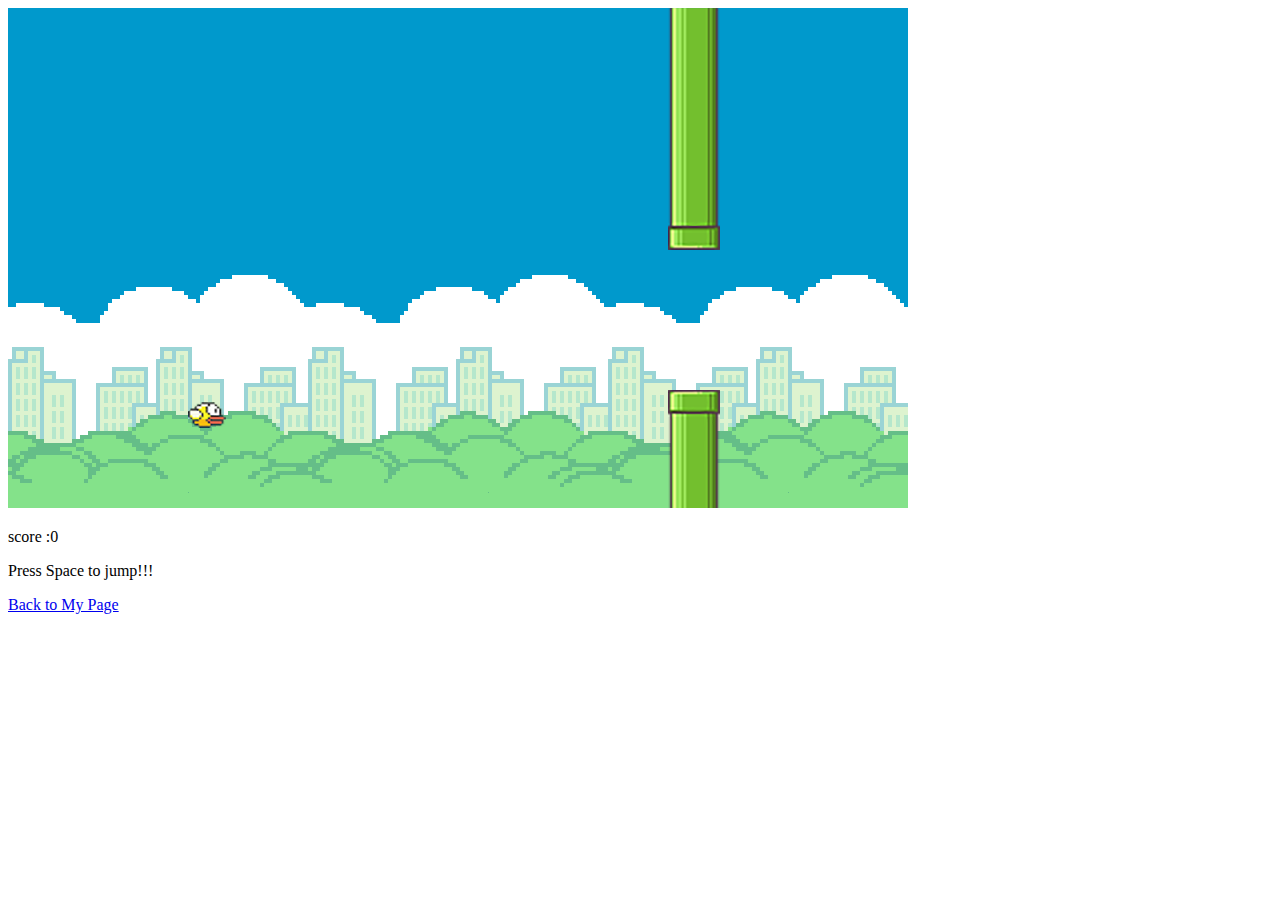
<file: FlappyBird/index.html>
<!DOCTYPE html>
<html lang="en">
<head>
    <meta charset="UTF-8">
    <meta name="viewport" content="width=device-width, initial-scale=1.0">
    <title>Flappy Bird</title>
</head>
<body>
    <canvas id="gameZone", width="900", height="500"></canvas>
    <p id="score">score: 0</p>
    <p>Press Space to jump!!!</p>
    <a href="../index.html">Back to My Page</a>
</body>
<script src="main.js"></script>
</html>
</file>
